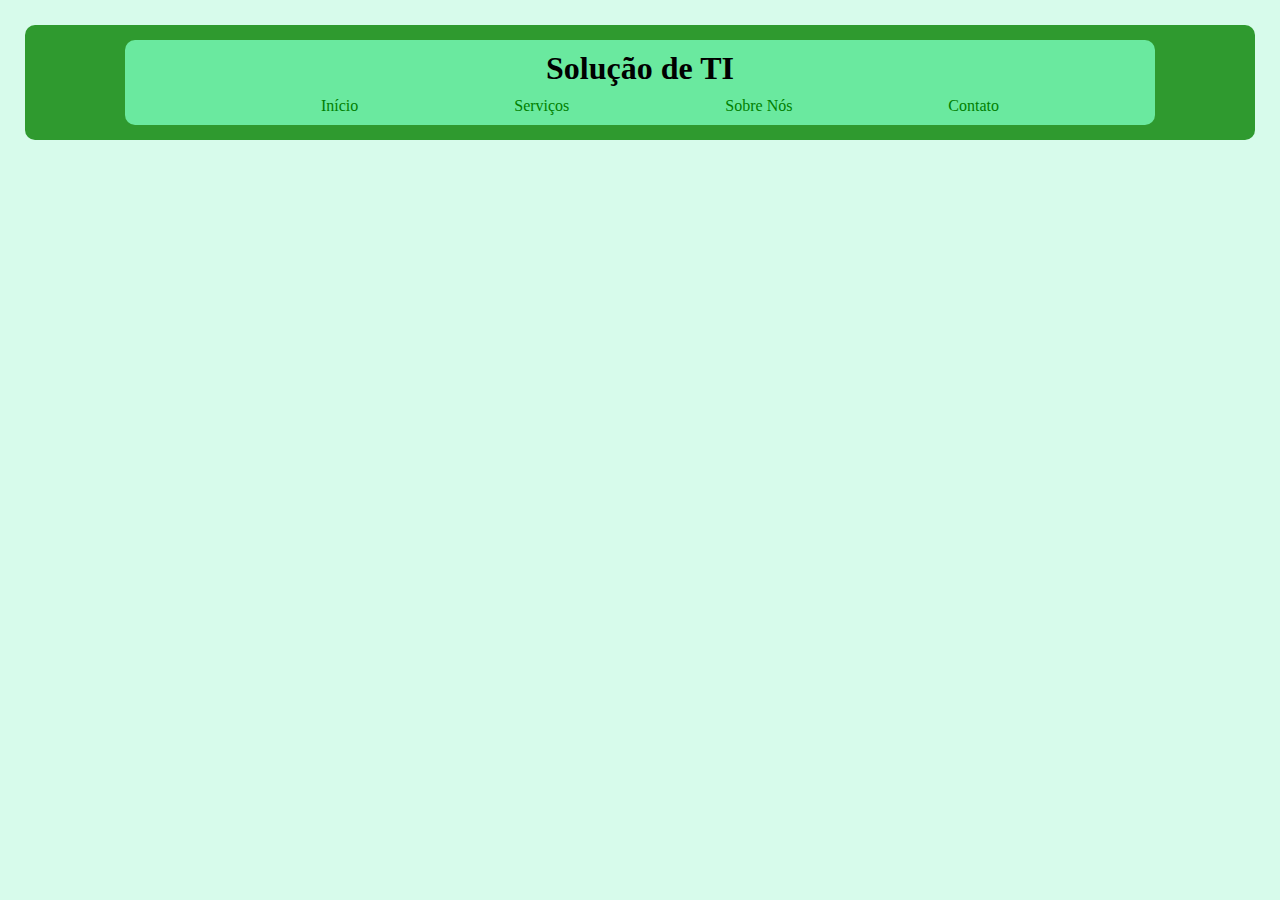
<file: index.html>
<!DOCTYPE html>
<html lang="pt-br">

<head>
    <meta charset="UTF-8">
    <meta name="viewport" content="width=device-width, initial-scale=1.0">
    <link rel="stylesheet" type="text/css" href="/src/style.css">
    <title>Document</title>
</head> 

<body>

    <header>
        <div class="box">
            <div class="pika">
                <h1 class="Titulo">Solução de TI</h1>
                <nav>
                    <ul class="contenierCabeca">
                        <li><a href="#">Início</a></li>
                        <li><a href="#">Serviços</a></li>
                        <li><a href="#">Sobre Nós</a></li>
                        <li><a href="#">Contato</a></li>
                    </ul>
                </nav>
            </div>
        </div>
    </header>

    <main>
        <div>
            <h1></h1>
        </div>
    </main>

</body>

</html>
</file>
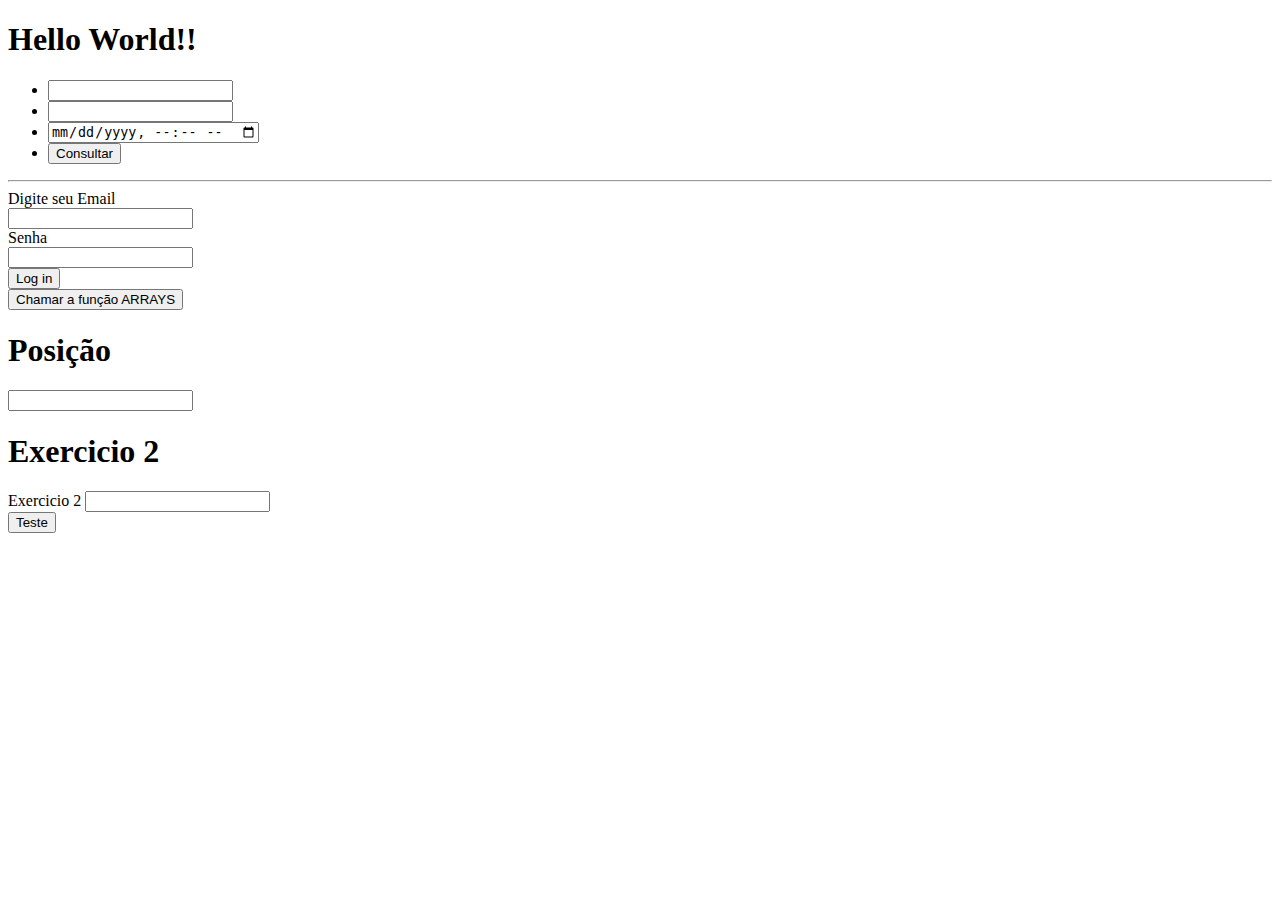
<file: Matheus/index.html>
<!DOCTYPE html>
<html lang="pt-br">
    <head>
        <meta charset="UTF-8">
        <meta name="viewport" content="width=device-width, initial-scale=1.0">
        <!-- <script src="script.js"></script> -->
         <script>
            function consultar(){
                var ID_teste= "";
                var ID_testedate = "";
                var ID_testenum = "";

                ID_teste = document.getElementById("ID_teste").value ;
                ID_testenum = document.getElementById("ID_testenum").value ;
                ID_testedate = document.getElementById("ID_testedate").value ;

                console.log ("Para id_teste",ID_teste);
                console.log ("Para ID_testenum", ID_testenum);
                console.log ("Para ID_testedate", ID_testedate);

               
            }
             function login (){
                    var email = "";
                    var senha = "";
                    var email_verifica = "teste@teste";
                    var senha_verifica = "1234"; 
                    
                    email = document.getElementById("email").value;
                    senha = document.getElementById("senha").value;

                    if (email === email_verifica && senha === senha_verifica){
                        alert("Deu certo");
                        window.location = "https://www.linkedin.com/in/matheus-silva-9018902a2/"

                    } else{
                        alert("Nao deu certo");
                        console.log("Nao deu certo.")
                    }
                    alert("Seu e-mail é: "+ email + "e sua senha é: "+ senha);
                }

            function arrays(){
                var posicao = document.getElementById("posicao").value;
                const name = [];
                name.push ("Matheus");
                name.push ("Matheusss");
                name.push ("Matheusssss");
                alert("O tamanho é: "+ name.length);
                console.log (name);
                document.getElementById("id_resultado").innerHTML = name[posicao];

            }

            function objetos(){
				const sales = "Toyota";
				function carTypes(name){
					return name === "Honda" ? name: `Sorry, we don´t sell ${name}. `;
				}
				const car = { myCar: "Fusca", getCar: carTypes("Fusca"), special: sales };
				console.log(car);
			}

            // function Alert(){
            //     var Exemplo_2 ="";

            //     Exemplo_2 = document.getElementById("Exemplo_2").value ;

            //     alert ("Foi digitado: " +Exemplo_2);

            // }

            function valida(){
                var Exemplo_2 = document.getElementById("Exemplo_2").value;
                if(Exemplo_2 == "Matheus"){
                    alert ("Deu certo");

                }else {
                    alert ("Deu errado");
                }
            }
            
         </script>
        <title>Minha pagina</title>
    </head>
    <body>
        <h1>Hello World!!</h1>
        <ul>
            <li><input type="text" id="ID_teste" name="teste">
            <li><input type="number" id="ID_testenum" name="teste">                
            <li><input type="datetime-local" id="ID_testedate" name="teste">
            <li><button onclick="consultar();">Consultar</button>
        </ul>

        <hr>
        <div>
            <div>Digite seu Email</div>
            <div><input type="text" id="email" name="email"></div>
        </div>
        <div>
            <div>Senha</div>
        <div><input type="passawrd" id="senha" name="senha"></div>
        </div>
        <div>
            <div><button onclick="login();">Log in</button></div>
        </div>

        <div>
            <div><button onclick="arrays();">Chamar a função ARRAYS</button></div>
        </div>
        <div>
            <h1>Posição</h1>
            <div><input type="text" id="posicao"></div>
        </div>

        <div>
            <h1 id="id_resultado"></h1>
        </div>
        <div>
            <h1>Exercicio 2</h1>
            <label for="">Exercicio 2</label>
            <input type="text" id="Exemplo_2">
            <div><button onclick="valida();">Teste</button></div>

        </div>

        
    </body>
</html>
</file>
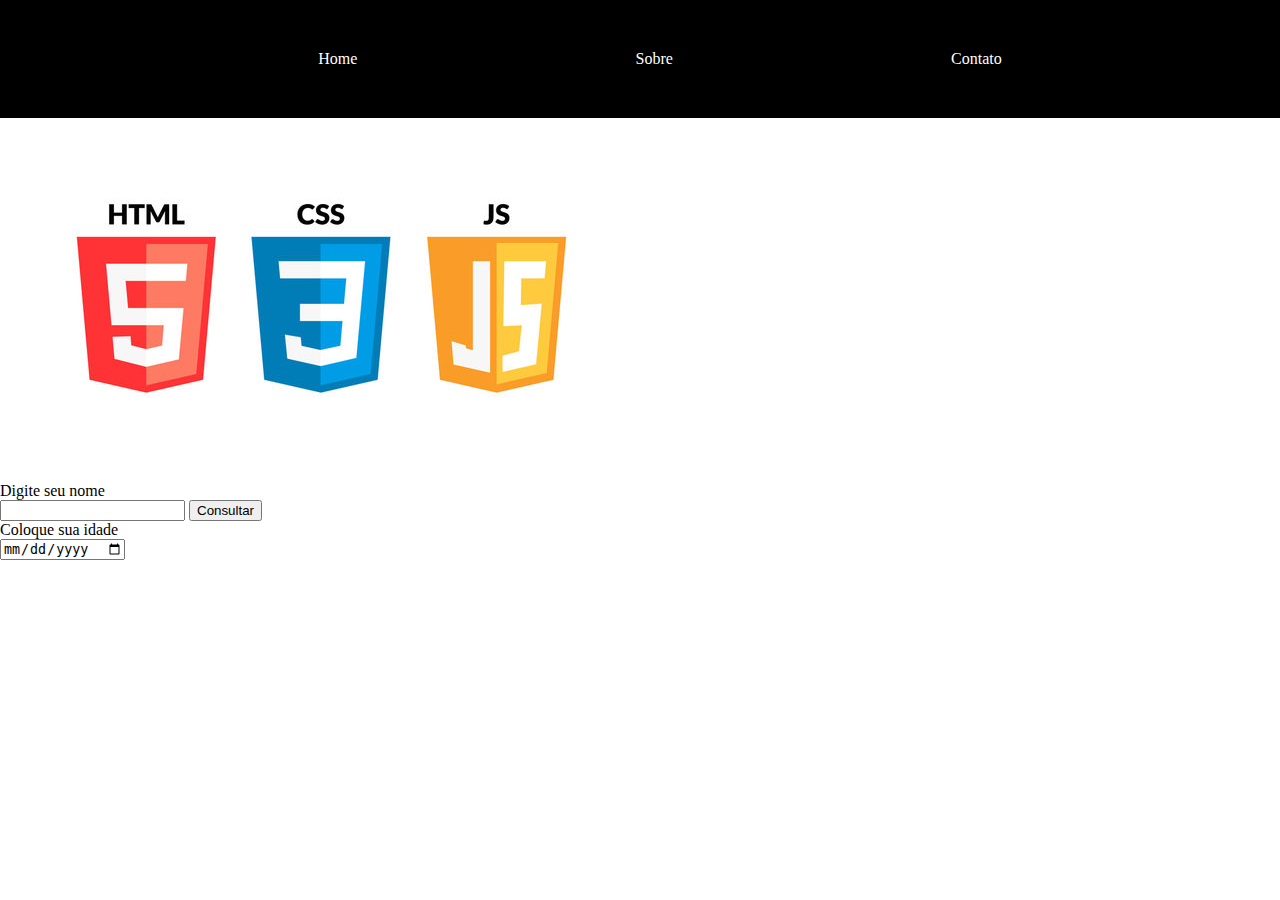
<file: Formativa1/JS/index.html>
<!DOCTYPE html>
<html lang="en">
<head>
    <meta charset="UTF-8">
    <meta name="viewport" content="width=device-width, initial-scale=1.0">
    <title>Document</title>
    <link rel="stylesheet" type="text/css" href="style.css">
    <script>
        function nome(){
            var id_nome = "";
            id_nome = document.getElementById("id_nome").value ;
            id_data = document.getElementById("id_data").value;


            console.log("Nome da pessoa: "+ id_nome);
            console.log("idade da pessoa: "+ id_data);

            const li = document.createElement("li");
            li.textContent = id_nome + " - " + id_data; // Concatena o nome e a data

  // Adicione o li à lista (se você tiver uma lista):
            const lista = document.getElementById("minha-lista"); // Substitua "minha-lista" pelo ID da sua lista
            lista.appendChild(li);
        }

        

    </script>
</head>
<body>
    <div>
        <ul class="contenierCabeca">
                <li><a href="#">Home</a></li>
                <li><a href="#">Sobre</a></li>
                <li><a href="#">Contato</a></li>
            </ul>
        </nav>
    </div>
    <div>
        <img src="./360_F_321243084_GstfWflk1eTLlzUdRZ5mjoP5IG1iCc8J.jpg" alt="img HTML CSS JS">
    </div>


    <div>
        <div>
            <p>Digite seu nome</p>
            <input type="text" id="id_nome">
            <button onclick="nome();">Consultar</button>
        </div>
        <div>
            <p>Coloque sua idade</p>
            <input type="date" id="id_data">

        </div>        
        <div>
            <ul id="minha-lista">
            </ul>
        </div>
    </div>

    
</body>
</html>
</file>
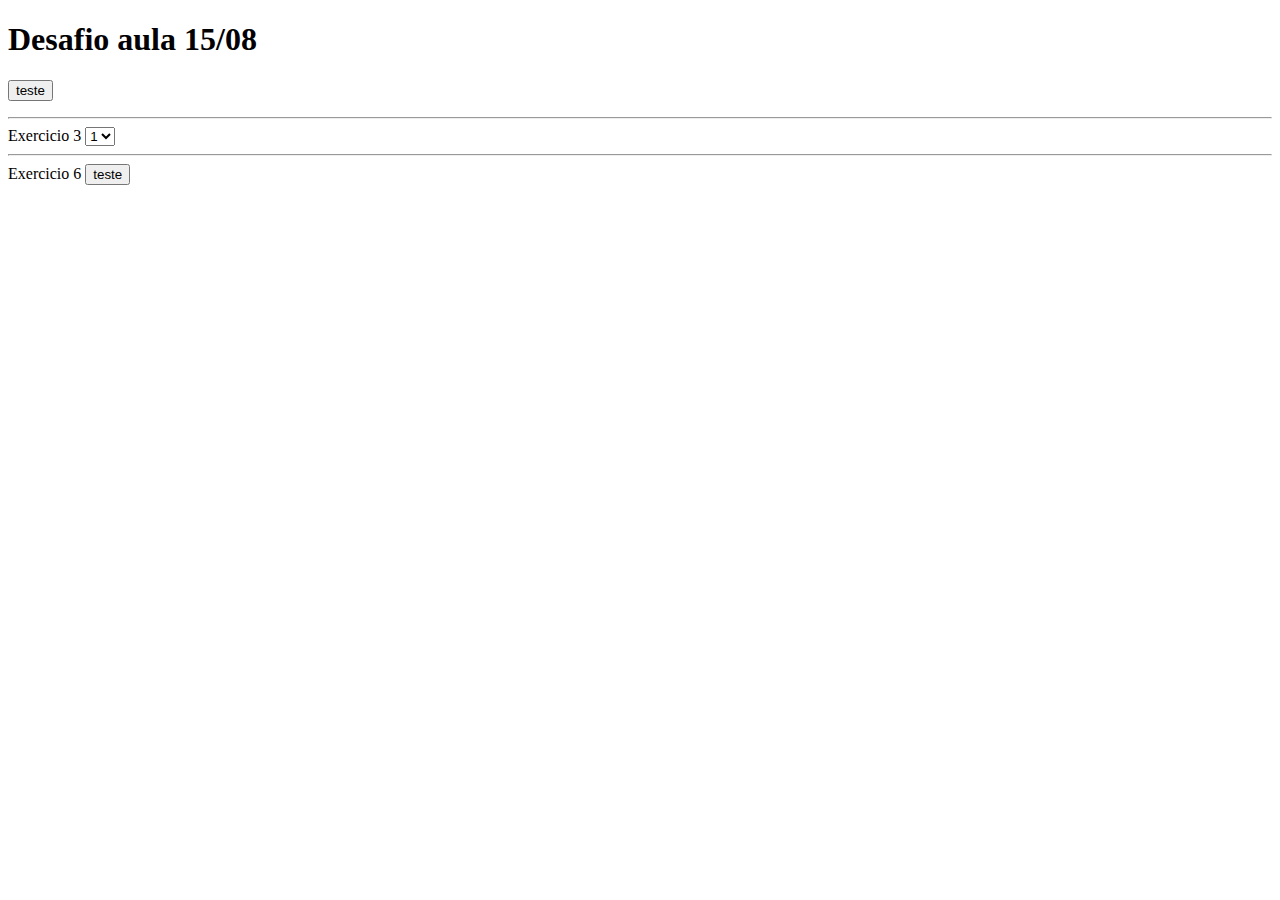
<file: Matheus/index_2.html>
<!DOCTYPE html>
<html lang="en">
<head>
    <meta charset="UTF-8">
    <meta name="viewport" content="width=device-width, initial-scale=1.0">
    <title>Document</title>
    <script>

        // function getMonthName(mo){
        //     mo--;
        //     const months=[
        //         "Jan", "Feb", "Mar", "Apr", "May",
        //          "Jun", "Jul", "Aug", "Sep", "Oct", "Nov","Dec"
        //     ];
        //     if(months[mo]){
        //         return months[mo];
            
        //     }else{
        //         throw new error ("TnvalidMonthNo");
        //     }
        // }  

        // function getMes(){
        //     var myMonth = document.getElementById("exec_3").value ;
        //     if(myMonth < 1 || myMonth >12){
        //         alert("Nao vai dar");

        //     }else{
        //         try{
        //             monthName = getMonthName(myMonth);
        //             alert(monthName);

        //         } catch(e){
        //             monthName= "Unknown";
        //             alert(monthName);
        //             console.log(e);
        //         }
        //     }
        // }
        function exec_4(){
            const nomes = ["João", "Maria", "Pedro", "Ana", "Carlos", "Fernanda", "Gustavo", "Helena", "Igor", "Júlia"];

            const ul = document.getElementById("listaPai");
            for(var i = 0 ; i< 10; i ++){
                const li =document.createElement("li");
                li.textContent = nomes[i];
                ul.appendChild(li);
            }

        }

        function for_in (){
            const nomes=["João", "Maria", "Pedro", "Ana", "Carlos", "Fernanda", "Gustavo", "Helena", "Igor", "Júlia"];
            
            for(const o in nomes){
                console.log(o);
            }

        
        }


    </script>
</head>
<body>
    <!-- <div>
        <h1>Exercicio 3</h1>
            <label for="">Exercicio 3</label>
            <input type="text" id="exec_3">
            <div><button onclick="getMes();">Teste</button></div>
    </div> -->

        
    <div>
        <h1>Desafio aula 15/08</h1>
        <button onclick="exec_4();">teste</button>
            <ul id="listaPai"></ul>
        
    </div>

    <hr>
        <label for="">Exercicio 3 </label>
        <select name="listaselect" id="listaselect">
            <option value="1">1</option>
            <option value="2">2</option>
            <option value="3">3</option>
        </select>

    <hr>
    <label for="">Exercicio 6 </label>
    <button onclick="for_in();">teste</button>

</body>
</html>
</file>
<file: src/style.css>
*{
    list-style: none;
    margin: 0; 
    text-decoration: none;
}

a{
    color: green;
}


body{
    background-color: rgb(215, 251, 235);
}

/* cabeça */

.contenierCabeca {
    display: flex;
    align-items: center;
    justify-content:  space-evenly;
    padding-bottom:10px ;
    padding-top:10px;

}


.Titulo {
    display: flex;
    justify-content: center;
    padding-top: 10px;
}

.pika{
    background-color: rgb(106, 233, 159);
    margin-top: 0px;
    margin-left: 100px;
    margin-top: 10px;
    margin-right: 100px;
    border-radius: 10px;
    
}

.box{
    background-color: rgb(47, 154, 47);
    margin: 25px;
    padding-top: 5px;
    padding-bottom: 15px;
    border-radius: 10px;
}
</file>
<file: Formativa1/JS/style.css>
*{
    list-style: none;
    margin: 0; 
    text-decoration: none;
}



body{
    background-color: rgb(255, 255, 255);
}

/* cabeça */

.contenierCabeca {
    display: flex;
    align-items: center;
    justify-content:  space-evenly;
    padding-bottom:50px ;
    padding-top:50px;
    background-color: black;

}

.contenierCabeca a{
    color: white;
}
</file>
